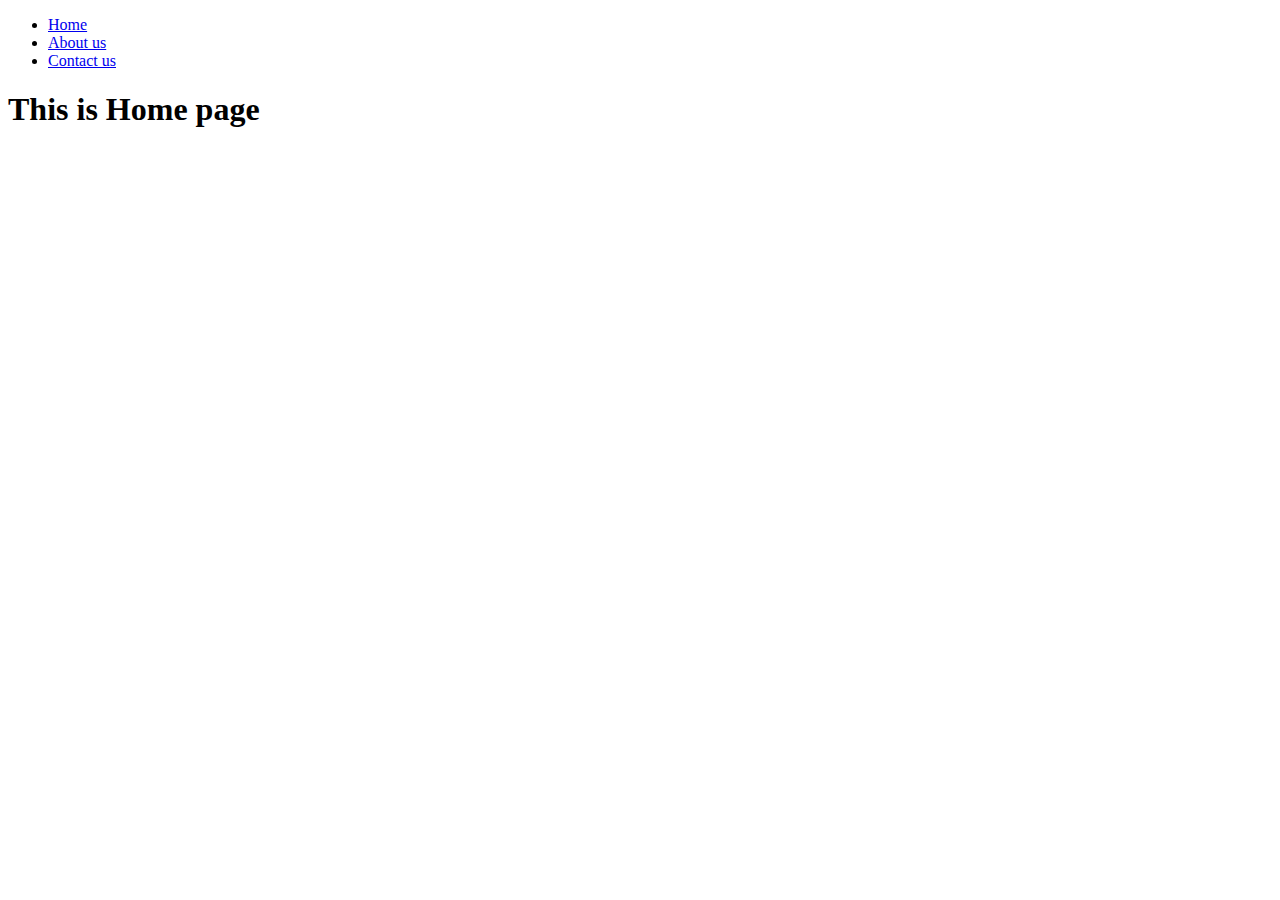
<file: 2nd Class (2832020)/index.html>
<!DOCTYPE html>
<html lang="en">
<head>
    <title>Document</title>
</head>
<body>
    <!-- <a href="http://facebook.com">Facebook</a>
    <a href="http://google.com">Google</a>
    <a href="http://twitter.com">twitter</a> -->

    <ul>
        <li><a href="index.html">Home</a></li>
        <li><a href="about.html">About us</a></li>
        <li><a href="contact.html">Contact us</a></li>
    </ul>
    <h1>This is Home page</h1>
</body>
</html>
</file>
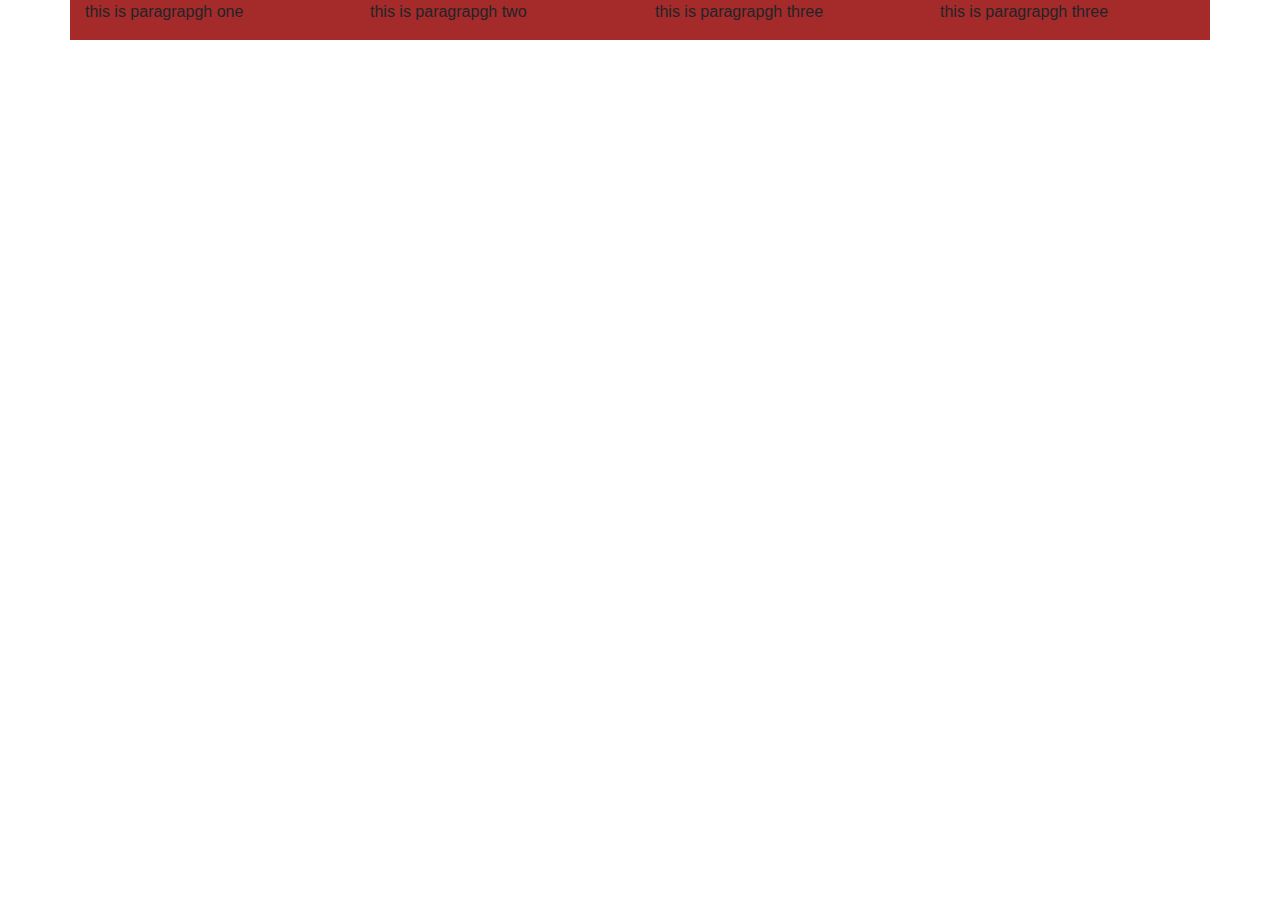
<file: 8th Class/index.html>
<!DOCTYPE html>
<html lang="en">

<head>
    <meta charset="UTF-8">
    <meta name="viewport" content="width=device-width, initial-scale=1.0">
    <title>Git</title>
    <link rel="stylesheet" href="style.css">
    <link rel="stylesheet" href="bootstrap-4.4.1-dist (1)/bootstrap-4.4.1-dist/css/bootstrap.min.css">
    <!-- <link rel="stylesheet" href="https://stackpath.bootstrapcdn.com/bootstrap/4.4.1/css/bootstrap.min.css"
        integrity="sha384-Vkoo8x4CGsO3+Hhxv8T/Q5PaXtkKtu6ug5TOeNV6gBiFeWPGFN9MuhOf23Q9Ifjh" crossorigin="anonymous"> -->
</head>

<body>
    <!-- <h1>Topic</h1>
    <p>We are learning Git (Version Control system)</p>
    <p>Along with all its steps</p> -->

    <!-- <h1> Media Query </h1>
   <img src="https://www.extremetech.com/wp-content/uploads/2019/12/SONATA-hero-option1-764A5360-edit.jpg" alt=""> -->
    <!-- 
    <div class="main">
        <div class="one">
            <p>This is paragrapgh one</p>
        </div>
        <div class="two">
            <p>This is paragrapgh two</p>
        </div>
        <div class="three">
            <p>This is paragrapgh three</p>
        </div>
    </div> -->


    <!-- <h1 class="blue"> Learning Bootstrap</h1> -->



    <!-- <div class="alert alert-primary" role="alert">
        A simple primary alert—check it out!
    </div> -->


    <!-- <div id="carouselExampleControls" class="carousel slide" data-ride="carousel">
        <div class="carousel-inner">
            <div class="carousel-item active">
                <img src="https://www.extremetech.com/wp-content/uploads/2019/12/SONATA-hero-option1-764A5360-edit.jpg" class="d-block w-100" alt="...">
            </div>
            <div class="carousel-item">
                <img src="https://www.extremetech.com/wp-content/uploads/2019/10/Large-38751-2020HyundaiSonata.jpg" class="d-block w-100" alt="...">
            </div>
            <div class="carousel-item">
                <img src="https://encrypted-tbn0.gstatic.com/images?q=tbn%3AANd9GcQ_ipIze7nTqW89IlKwxLejmBWicgCRw7F5jyP6XB1_pdTZVjJ7&usqp=CAU" class="d-block w-100" alt="...">
            </div>
        </div>
        <a class="carousel-control-prev" href="#carouselExampleControls" role="button" data-slide="prev">
            <span class="carousel-control-prev-icon" aria-hidden="true"></span>
            <span class="sr-only">Previous</span>
        </a>
        <a class="carousel-control-next" href="#carouselExampleControls" role="button" data-slide="next">
            <span class="carousel-control-next-icon" aria-hidden="true"></span>
            <span class="sr-only">Next</span>
        </a>
    </div> -->



    <div class="container">
        <div class="row">
            <div class="col col-sm-12 col-md-6 col-lg-3">
                <p>this is paragrapgh one</p>
            </div>
            <div class="col col-sm-12 col-md-6 col-lg-3">
                <p>this is paragrapgh two</p>
            </div>
            <div class="col col-sm-12 col-md-6 col-lg-3">
                <p>this is paragrapgh three</p>
            </div>
            <div class="col col-sm-12 col-md-6 col-lg-3">
                <p>this is paragrapgh three</p>
            </div>
        </div>
    </div>



    <script src="https://code.jquery.com/jquery-3.4.1.slim.min.js"
        integrity="sha384-J6qa4849blE2+poT4WnyKhv5vZF5SrPo0iEjwBvKU7imGFAV0wwj1yYfoRSJoZ+n"
        crossorigin="anonymous"></script>
    <script src="https://cdn.jsdelivr.net/npm/popper.js@1.16.0/dist/umd/popper.min.js"
        integrity="sha384-Q6E9RHvbIyZFJoft+2mJbHaEWldlvI9IOYy5n3zV9zzTtmI3UksdQRVvoxMfooAo"
        crossorigin="anonymous"></script>
    <script src="https://stackpath.bootstrapcdn.com/bootstrap/4.4.1/js/bootstrap.min.js"
        integrity="sha384-wfSDF2E50Y2D1uUdj0O3uMBJnjuUD4Ih7YwaYd1iqfktj0Uod8GCExl3Og8ifwB6"
        crossorigin="anonymous"></script>
</body>

</html>
</file>
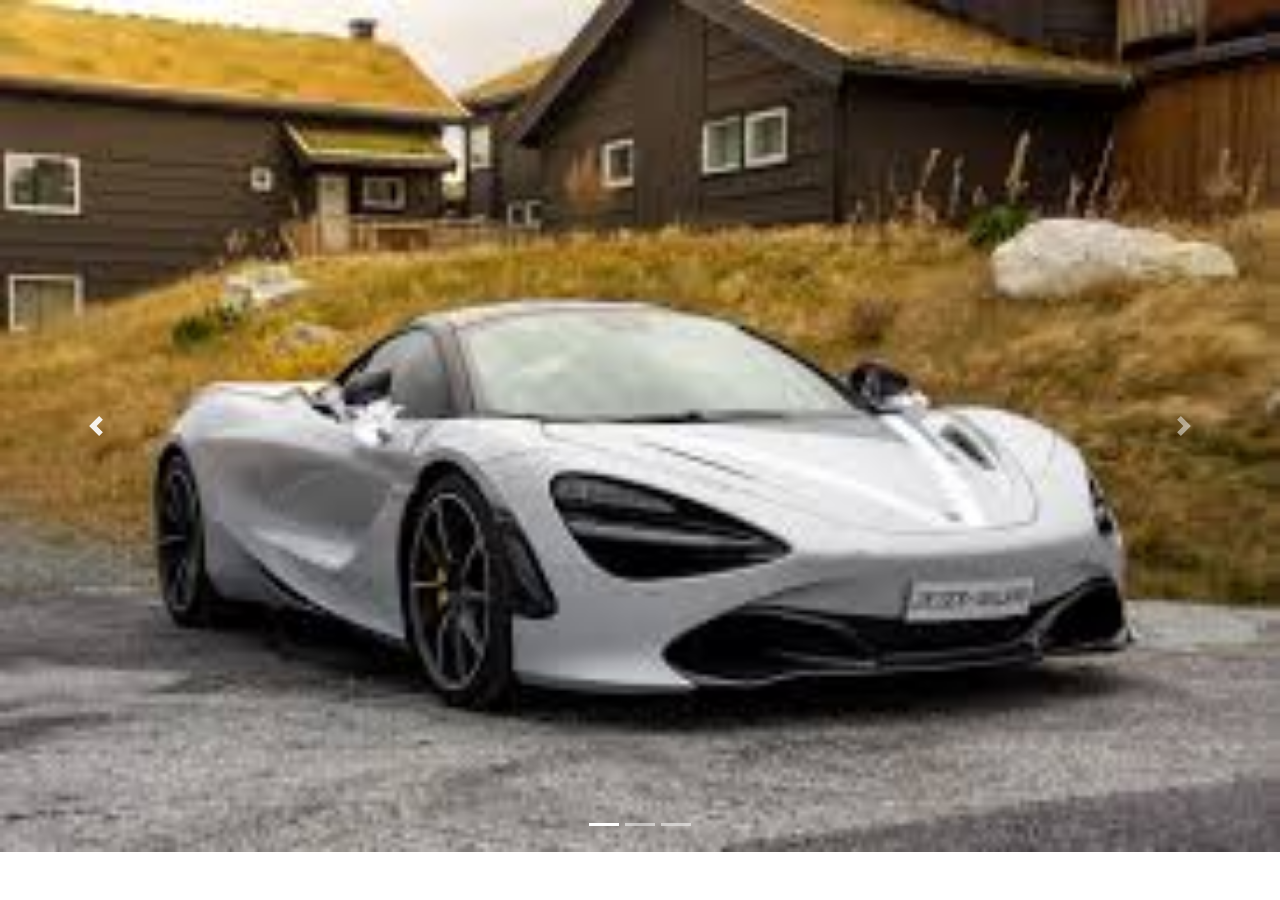
<file: Class # 9/index.html>
<!doctype html>
<html lang="en">

<head>
    <!-- Required meta tags -->
    <meta charset="utf-8">
    <meta name="viewport" content="width=device-width, initial-scale=1, shrink-to-fit=no">

    <!-- Bootstrap CSS -->
    <link rel="stylesheet" href="https://stackpath.bootstrapcdn.com/bootstrap/4.4.1/css/bootstrap.min.css"
        integrity="sha384-Vkoo8x4CGsO3+Hhxv8T/Q5PaXtkKtu6ug5TOeNV6gBiFeWPGFN9MuhOf23Q9Ifjh" crossorigin="anonymous">

    <title>Hello, world!</title>
</head>

<body>

    <!-- <h1 class="text-light bg-warning">The text</h1> -->

    <!-- <div class="container">
        <div class="row mt-2">
            <div class="col bg-dark text-warning rounded mx-2 text-center">Col 1</div>
            <div class="col bg-dark text-warning rounded mx-2 text-center">Col 2</div>
            <div class="col bg-dark text-warning rounded mx-2 text-center">Col 3</div>
        </div>
    </div> -->

    <!-- <div class="card" style="width: 18rem;">
        <img src="images/car.jpg" class="card-img-top" alt="car">
        <div class="card-body">
            <h5 class="card-title">Card title</h5>
            <p class="card-text">Some quick example text to build on the card title and make up the bulk of the card's
                content.</p>
            <a href="#" class="btn btn-primary">Go somewhere</a>
        </div>
    </div> -->

    <div id="carouselExampleIndicators" class="carousel slide carousel-fade" data-ride="carousel">
        <ol class="carousel-indicators">
            <li data-target="#carouselExampleIndicators" data-slide-to="0" class="active"></li>
            <li data-target="#carouselExampleIndicators" data-slide-to="1"></li>
            <li data-target="#carouselExampleIndicators" data-slide-to="2"></li>
        </ol>
        <div class="carousel-inner">
            <div class="carousel-item active">
                <img src="images/car.jpg" class="d-block w-100" alt="Car 1">
            </div>
            <div class="carousel-item">
                <img src="images/car2.jpg" class="d-block w-100" alt="Car 2">
            </div>
            <div class="carousel-item">
                <img src="images/car3.jpg" class="d-block w-100" alt="Car 3">
            </div>
        </div>
        <a class="carousel-control-prev" href="#carouselExampleIndicators" role="button" data-slide="prev">
            <span class="carousel-control-prev-icon" aria-hidden="true"></span>
            <span class="sr-only">Previous</span>
        </a>
        <a class="carousel-control-next" href="#carouselExampleIndicators" role="button" data-slide="next">
            <span class="carousel-control-next-icon" aria-hidden="true"></span>
            <span class="sr-only">Next</span>
        </a>
    </div>

    <!-- <div class="alert alert-secondary" role="alert">
        A simple secondary alert—check it out!
    </div> -->

    <!-- <button type="button" class="btn btn-warning">Primary</button> -->

    <!-- Optional JavaScript -->
    <!-- jQuery first, then Popper.js, then Bootstrap JS -->
    <script src="https://code.jquery.com/jquery-3.4.1.slim.min.js"
        integrity="sha384-J6qa4849blE2+poT4WnyKhv5vZF5SrPo0iEjwBvKU7imGFAV0wwj1yYfoRSJoZ+n"
        crossorigin="anonymous"></script>
    <script src="https://cdn.jsdelivr.net/npm/popper.js@1.16.0/dist/umd/popper.min.js"
        integrity="sha384-Q6E9RHvbIyZFJoft+2mJbHaEWldlvI9IOYy5n3zV9zzTtmI3UksdQRVvoxMfooAo"
        crossorigin="anonymous"></script>
    <script src="https://stackpath.bootstrapcdn.com/bootstrap/4.4.1/js/bootstrap.min.js"
        integrity="sha384-wfSDF2E50Y2D1uUdj0O3uMBJnjuUD4Ih7YwaYd1iqfktj0Uod8GCExl3Og8ifwB6"
        crossorigin="anonymous"></script>
</body>

</html>
</file>
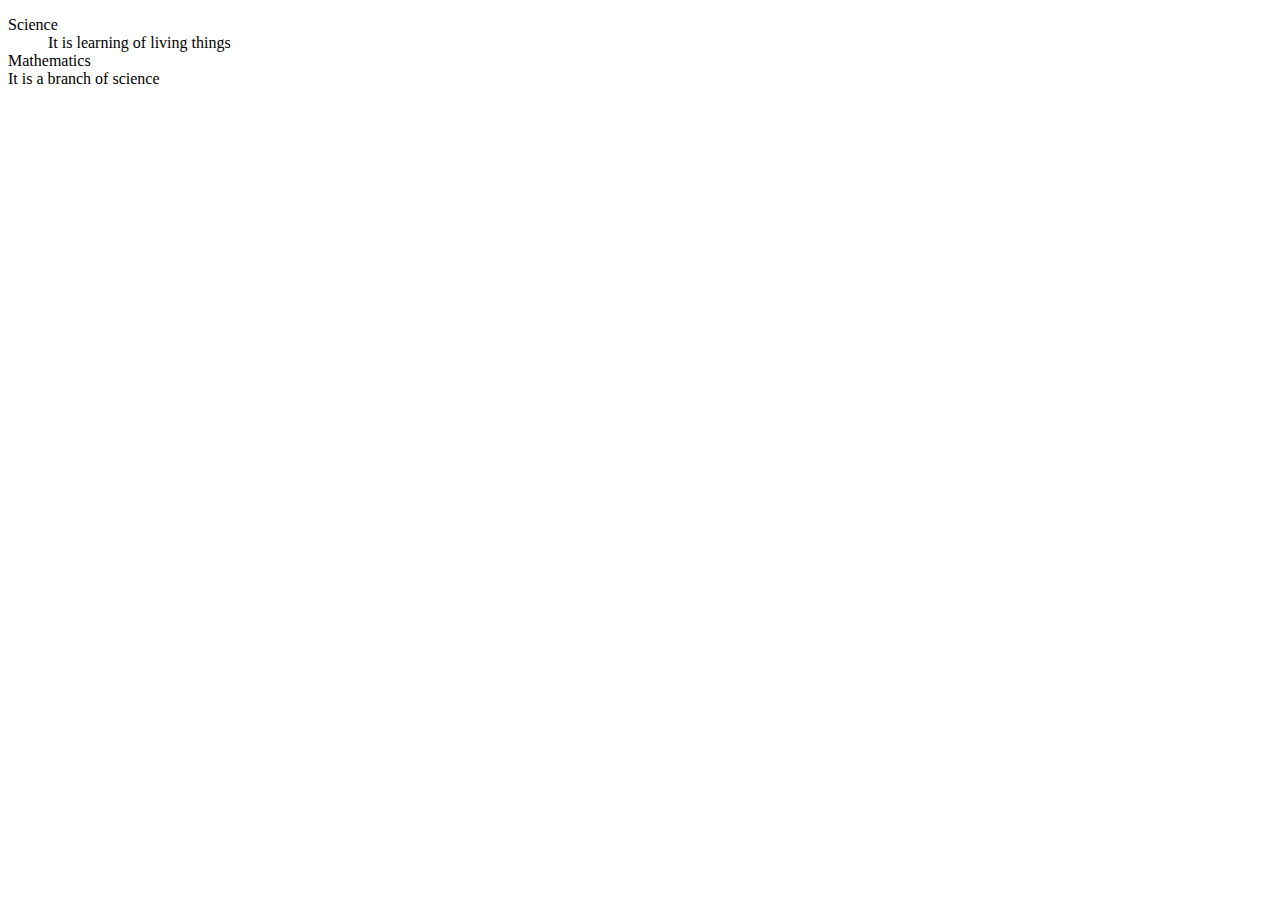
<file: Class 1/index.html>
<!DOCTYPE html>
<html lang="en">
<head>
    <meta charset="UTF-8">
    <meta http-equiv="X-UA-Compatible" content="IE=edge">
    <meta name="viewport" content="width=device-width, initial-scale=1.0">
    <title>Document</title>
</head>
<body>
    <dl>
        <dt>Science</dt>
        <dd>It is learning of living things</dd>
        <dt>Mathematics</dt>
        <dt>It is a branch of science</dt>
    </dl>

    
</body>
</html>
</file>
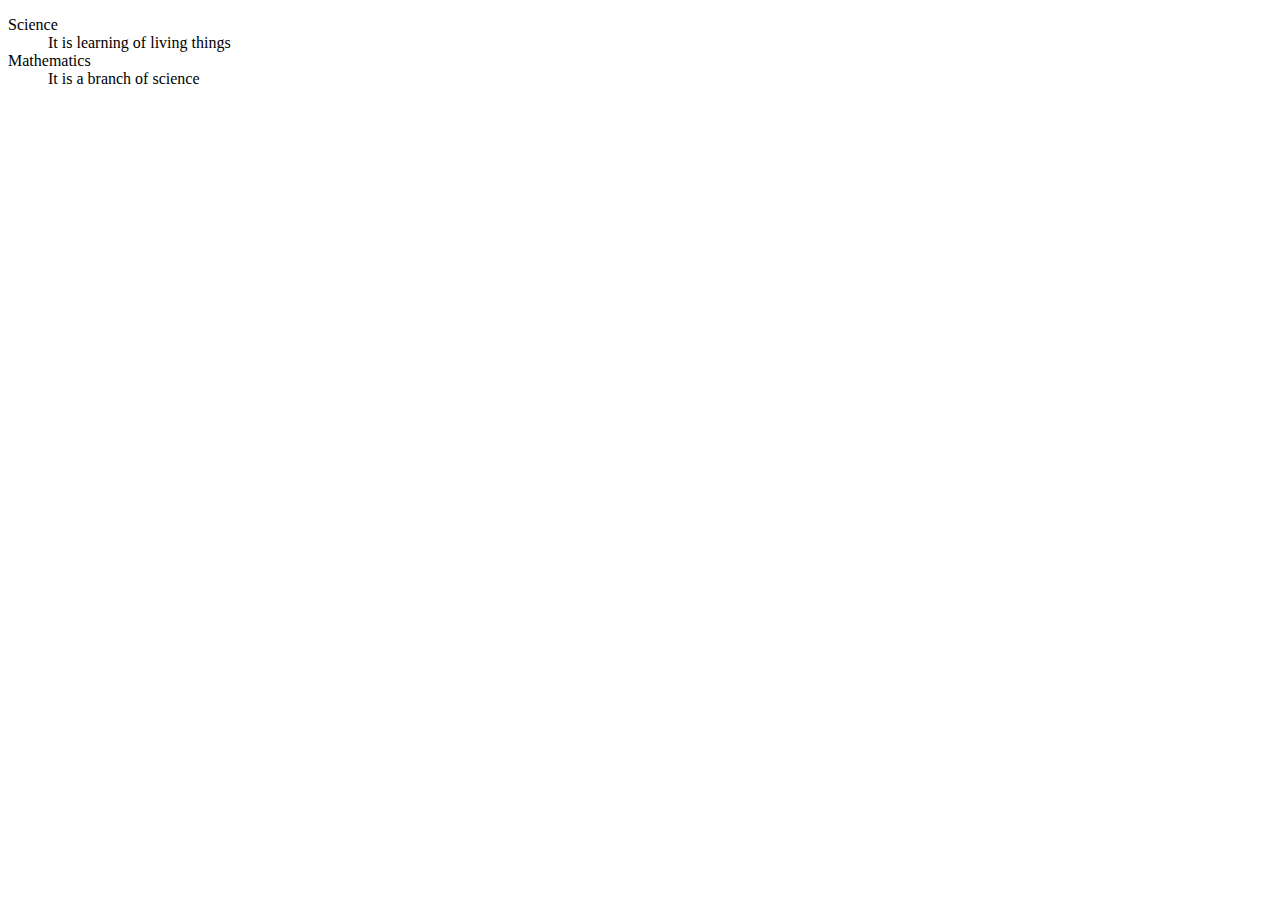
<file: Class 1/Project/index.html>
<!DOCTYPE html>
<html lang="en">

<head>
    <title>Document</title>
</head>

<body>
    <!-- <h1>Hello World</h1>
    <p>My name is <b>Muhammad</b> Ali Mughal</p>
    <p>What is your name <strong>Ghous</strong> ?</p>

    <blockquote cite="http://en.wikipedia.org/wiki/Winnie-the-Pooh">

        <p><q>Did you ever stop to think, and forget to start again?</q></p>
    
    </blockquote>
<!-- This is about abbreviation -->
    <!-- <abbr title="World Health Organization">WHO</abbr>
    <p><cite>Herry Potter</cite> is a nice story</p>

    <p><dfn>Corona</dfn> is a virus</p>
    <p>Previous prive is <s>4999</s> <br> New price is <ins>2999</ins></p> -->
    
        <!-- <ul>
            <li>chemistry
                <ol>
                    <li>Organic</li>
                    <li>Inorganic</li>
                </ol>
            </li>
            <li>physics</li>
            <li>biology
                <ul>
                    <li>zoology</li>
                    <li>botany</li>
                </ul>
            </li>
        </ul> -->

        <dl>
            <dt>Science</dt>
            <dd>It is learning of living things</dd>
            <dt>Mathematics</dt>
            <dd>It is a branch of science</dd>
        </dl>

</body>

</html>
</file>
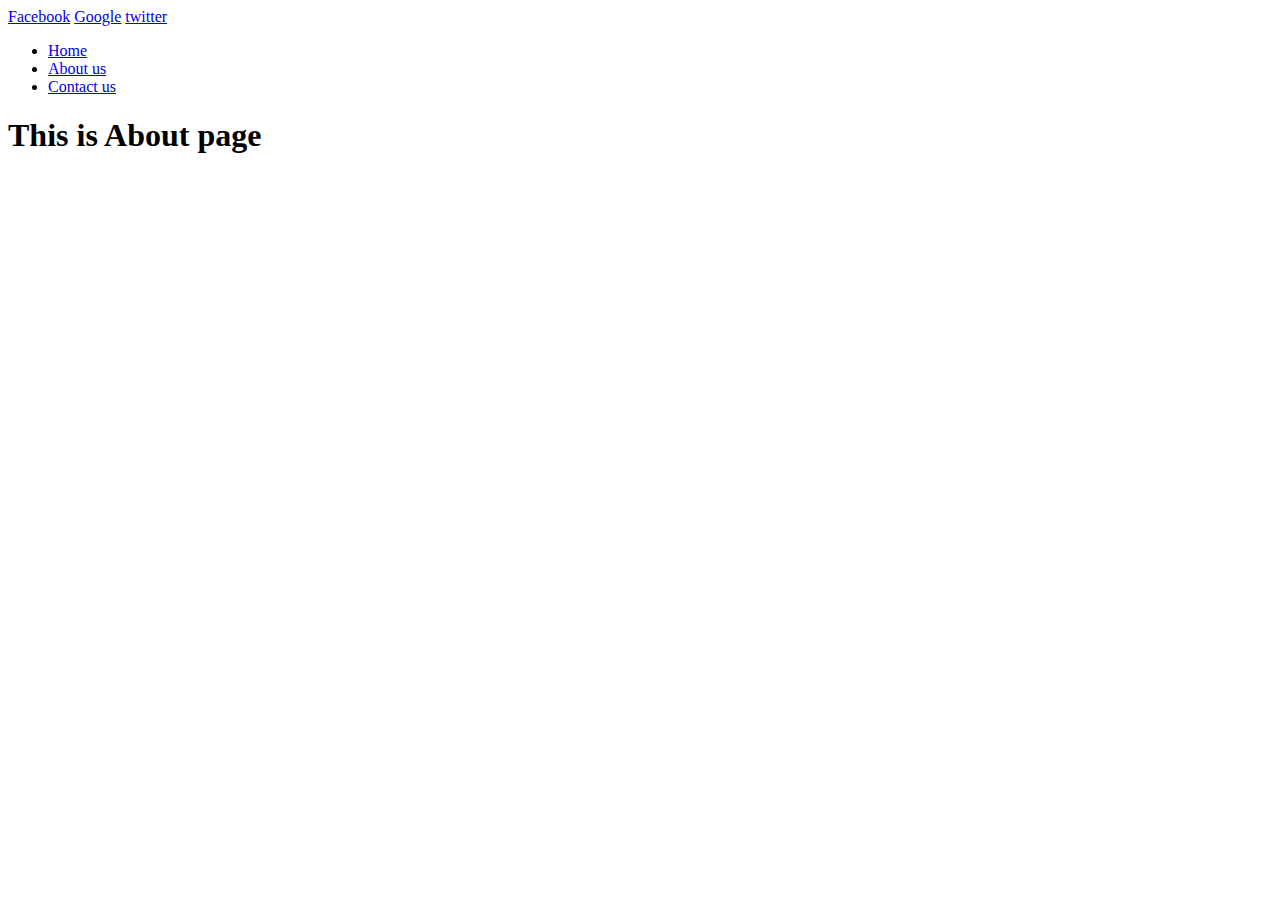
<file: 2nd Class (2832020)/about.html>
<!DOCTYPE html>
<html lang="en">
<head>
    <title>Document</title>
</head>
<body>
    <a href="http://facebook.com" target="_blank">Facebook</a>
    <a href="http://google.com" target="_blank">Google</a>
    <a href="http://twitter.com" target="_blank">twitter</a>

    <ul>
        <li><a href="index.html">Home</a></li>
        <li><a href="about.html">About us</a></li>
        <li><a href="contact.html">Contact us</a></li>
    </ul>
    <h1>This is About page</h1>
</body>
</html>
</file>
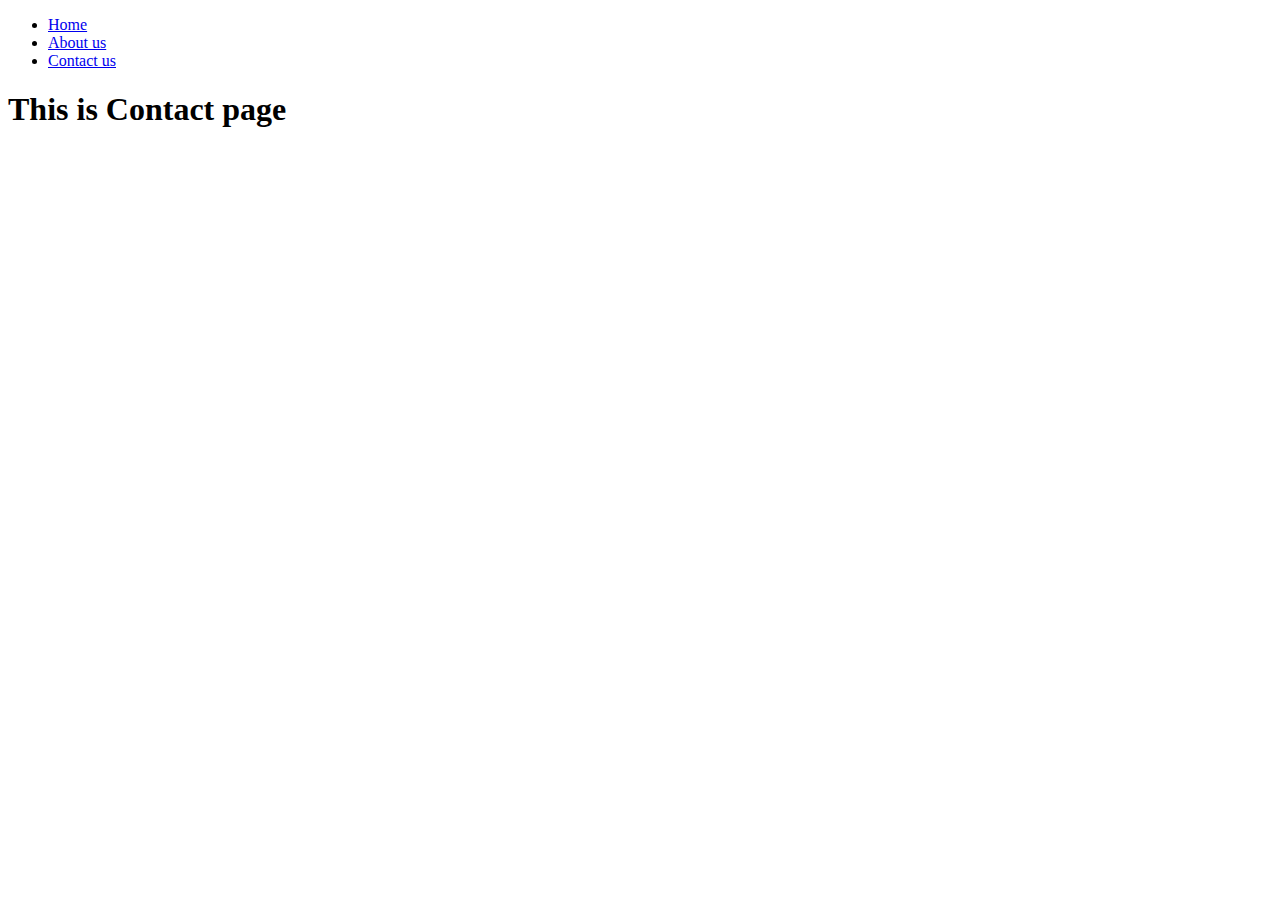
<file: 2nd Class (2832020)/contact.html>
<!DOCTYPE html>
<html lang="en">
<head>
    <title>Document</title>
</head>
<body>
    <!-- <a href="http://facebook.com">Facebook</a>
    <a href="http://google.com">Google</a>
    <a href="http://twitter.com">twitter</a> -->

    <ul>
        <li><a href="index.html">Home</a></li>
        <li><a href="about.html">About us</a></li>
        <li><a href="contact.html">Contact us</a></li>
    </ul>
    <h1>This is Contact page</h1>
</body>
</html>
</file>
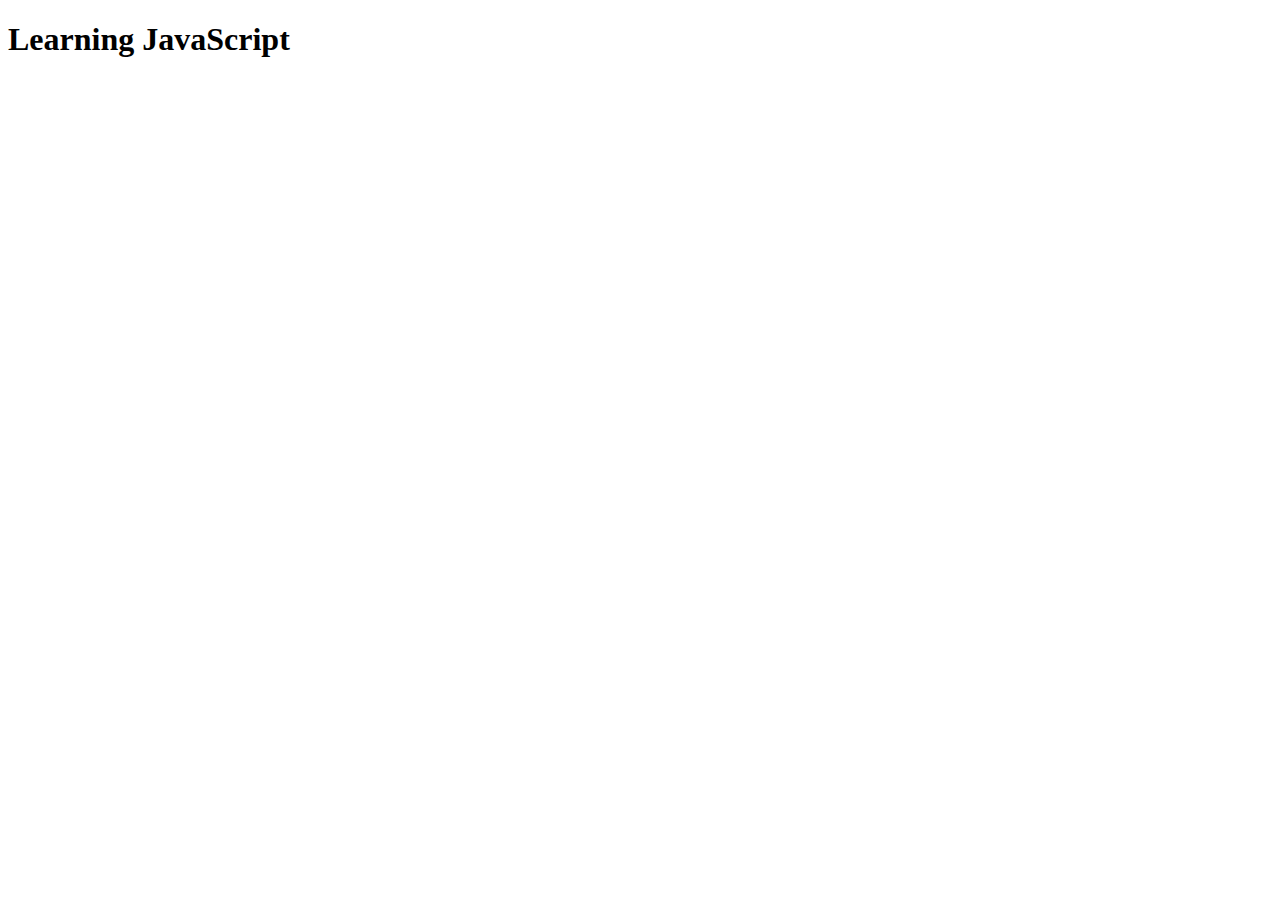
<file: Class # 9/index1.html>
<!DOCTYPE html>
<html lang="en">
<head>
    <meta charset="UTF-8">
    <meta name="viewport" content="width=device-width, initial-scale=1.0">
    <title>Document</title>
    <script src = "app.js"></script>
</head>
<body>
    <h1>Learning JavaScript</h1>
</body>
</html>
</file>
<file: 8th Class/style.css>
/* h1,p,body{
    color: red;
    background-color: aquamarine;
} */

/* body {
    background-color: blue;
} */

/* img {
    width: 600px;
} */


/* @media only screen and (max-width: 600px){
  img {
      width: 400px;
  }
}
@media only screen and (max-width: 400px){
    img {
        width: 200px;
    }
  } */
/* 
.main {
    display: flex;
    flex-direction: row-reverse;
    justify-content: space-around;
    flex-wrap: wrap;
    align-items: ;
}

.one,.two,.three {
    border: 2px solid red;
    width: 250px;
}  */

/* .one {
    flex: 3;
}
.two {
    flex: 1;
}
.three {
    flex: 1;
} */


.red {
    color: red;
}

.green {
    color: green;
}

.blue {
    color: blue;
}


.col {
    background-color: brown;
}
</file>
